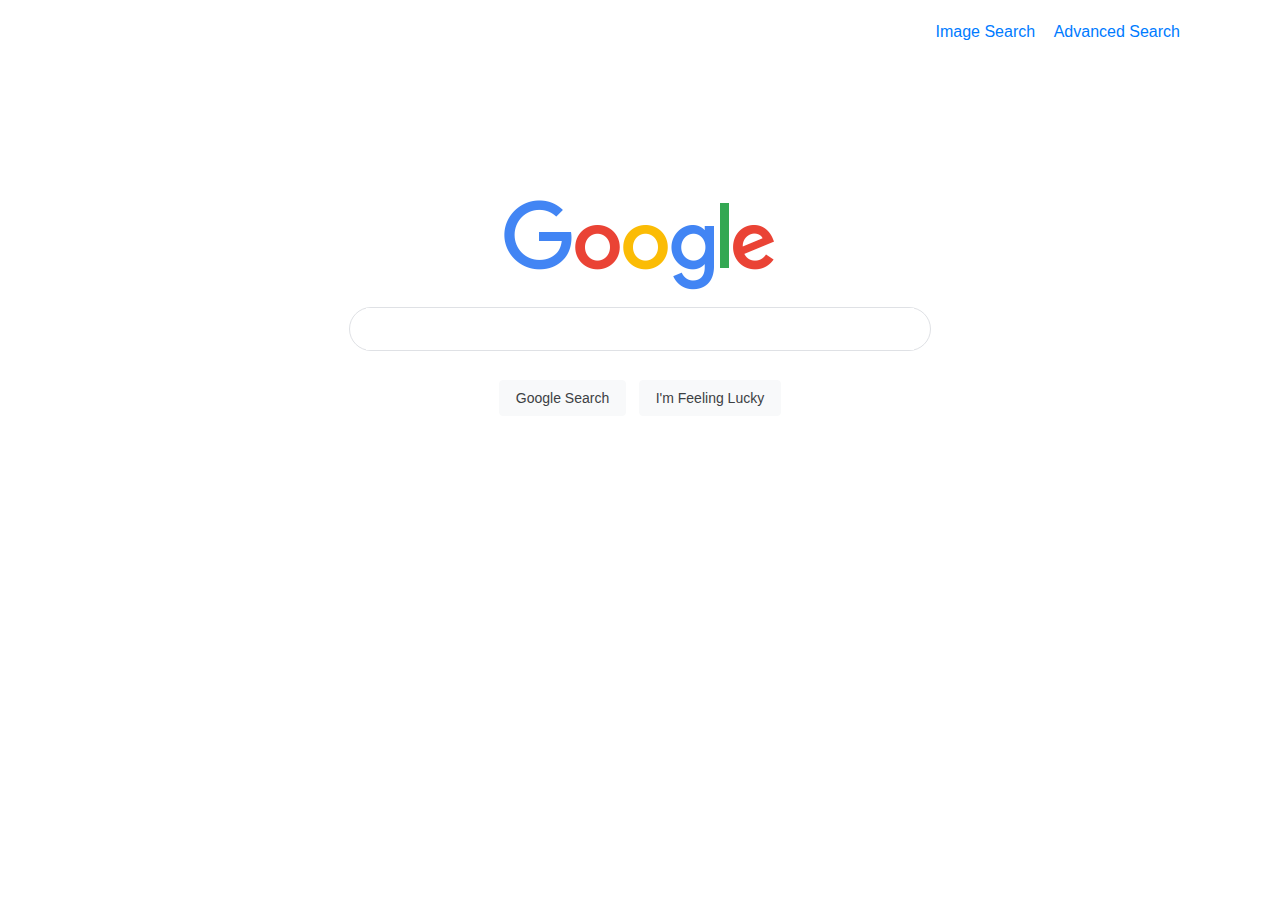
<file: search/index.html>
<!DOCTYPE html>
<html lang="en">

<head>

    <link href="https://stackpath.bootstrapcdn.com/bootstrap/4.5.0/css/bootstrap.min.css" rel="stylesheet">
    <link href="styles.css" rel="stylesheet" type="text/css">
    <link rel="stylesheet" href="https://cdnjs.cloudflare.com/ajax/libs/font-awesome/4.7.0/css/font-awesome.min.css">
    <script src="https://ajax.googleapis.com/ajax/libs/jquery/3.5.1/jquery.min.js"></script>
    <script src="https://cdnjs.cloudflare.com/ajax/libs/popper.js/1.16.0/umd/popper.min.js"></script>
    <script src="https://maxcdn.bootstrapcdn.com/bootstrap/4.5.2/js/bootstrap.min.js"></script>

    <title>Search</title>


</head>

<body>
    <div>
        <div class="container placement">
            <div>
                <a class="imgsearch" href="/search/imagesearch.html">Image Search</a>
                <a class="advsearch" href="/search/advancedsearch.html">Advanced Search</a>
            </div>

        </div>

        <div class="container text-center">

            <div id="oneGoogleBar">
                <img src="/search/googlelogo_color_272x92dp.png" alt="search">
            </div>
            <div class="container">
                <form action="https://google.com/search">
                    <div class="container searchbar">
                        <input type="text" class="internalsearchbar" name="q">
                    </div>
                    
                    <div class="seperator">
                        <div>
                            <input type="submit" class="submit" value="Google Search">
                            <input type="submit" class="submit" name="btnI" value="I'm Feeling Lucky">
                        </div>
                    </div>
                </form>
            </div>
        </div>
    </div>
</body>

</html>
</file>
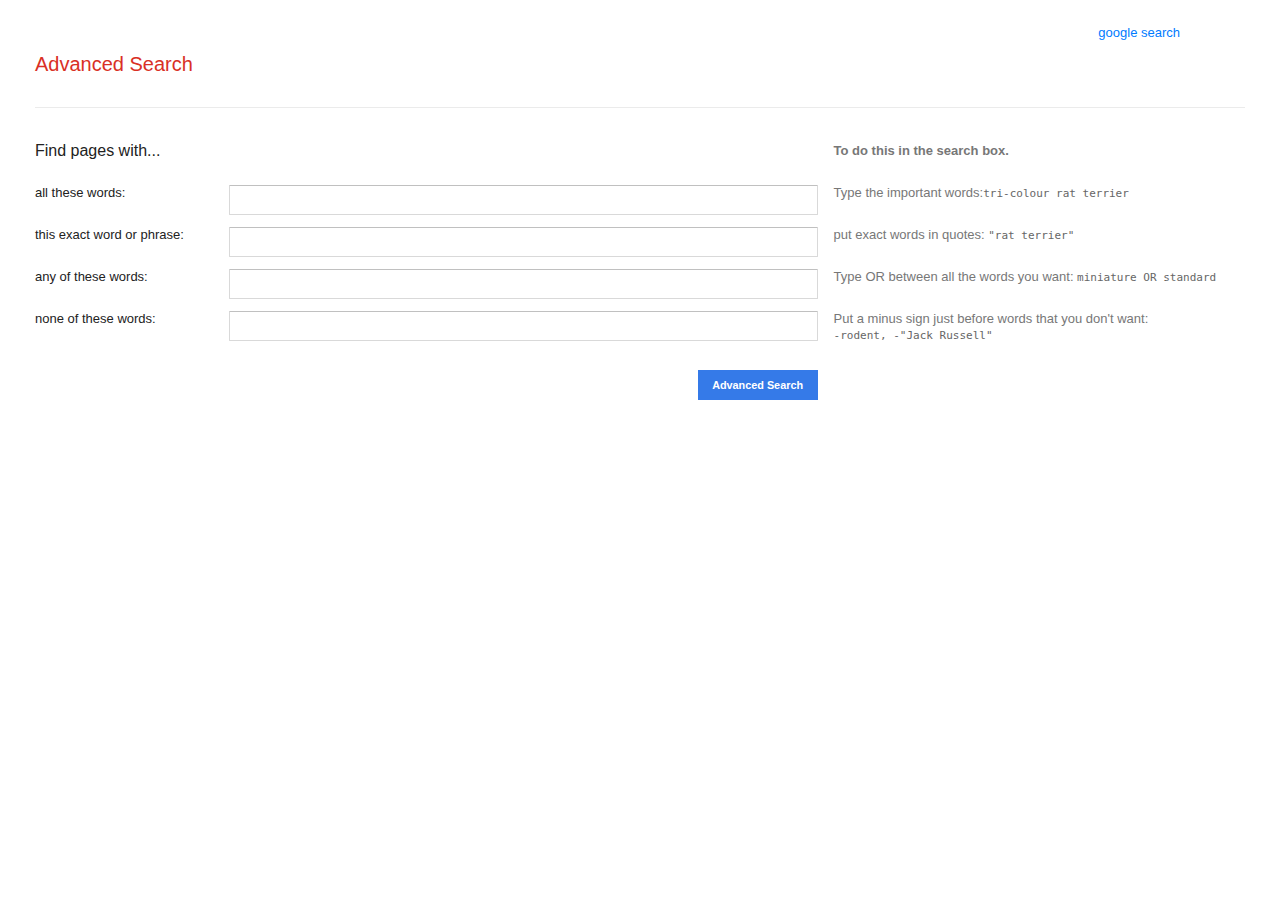
<file: search/advancedsearch.html>
<!DOCTYPE html>
<html lang="en">

<head>

    <link href="https://stackpath.bootstrapcdn.com/bootstrap/4.5.0/css/bootstrap.min.css" rel="stylesheet">
    <link href="styles.css" rel="stylesheet" type="text/css">
    <link rel="stylesheet" href="https://cdnjs.cloudflare.com/ajax/libs/font-awesome/4.7.0/css/font-awesome.min.css">
    <script src="https://ajax.googleapis.com/ajax/libs/jquery/3.5.1/jquery.min.js"></script>
    <script src="https://cdnjs.cloudflare.com/ajax/libs/popper.js/1.16.0/umd/popper.min.js"></script>
    <script src="https://maxcdn.bootstrapcdn.com/bootstrap/4.5.2/js/bootstrap.min.js"></script>

    <title>Search</title>


</head>

<body class="advancedbody">
    <div>
        <div class="container placement">
            <div>
                <a class="imgsearch" href="/search/index.html">google search</a>
            </div>

        </div>

        <div class="appbar">
            Advanced Search
        </div>

        <div class="advancedborder"></div>

        <div>
            <div class="form-wrapper" id="formtopic">
                <div class="one">
                    <p>Find pages with...</p>
                </div>
                <div class="two">
                    <div>&nbsp;</div>
                </div>
                <div class="three">
                    <p>To do this in the search box.</p>
                </div>
            </div>
            <form action="https://www.google.com/search" method="GET" name="f">
                <div class="form-wrapper">
                    <div class="one">
                        <p>all these words:</p>
                    </div>
                    <div class="two">
                        <input type="text" class="advancedinput" name="as_q">
                    </div>
                    <div class="three">
                        <p>Type the important words:<span class="threequote">tri-colour rat terrier</span></p>
                    </div>
                </div>
                <!-- second line -->
                <div class="form-wrapper">
                    <div class="one">
                        <p>this exact word or phrase:</p>
                    </div>
                    <div class="two">
                        <input type="text" class="advancedinput" name="as_epq">
                    </div>
                    <div class="three">
                        <p>put exact words in quotes: <span class="threequote">"rat terrier"</span></p>
                    </div>
                </div>
                <!-- _third line -->

                <div class="form-wrapper">
                    <div class="one">
                        <p>any of these words:</p>
                    </div>
                    <div class="two">
                        <input type="text" class="advancedinput" name="as_oq">
                    </div>
                    <div class="three">
                        <p>Type OR between all the words you want: <span class="threequote">miniature OR standard</span></p>
                    </div>
                </div>

                <!-- fourth line -->

                <div class="form-wrapper">
                    <div class="one">
                        <p>none of these words:</p>
                    </div>
                    <div class="two">
                        <input type="text" class="advancedinput" name="as_eq">
                    </div>
                    <div class="three">
                        <p>Put a minus sign just before words that you don't want: <span class="threequote">-rodent, -"Jack Russell"</span></p>
                    </div>
                </div>

                <!-- submit line -->
                <div class="form-wrapper">
                    <div class="one">
                        <p></p>
                    </div>
                    <div class="two">
                        <input type="submit" class="advancedsubmit" value="Advanced Search">
                    </div>
                    <div class="three">
                       
                    </div>
                </div>
               
            </form>
            
        </div>
        
    </div>

</body>

</html>
</file>
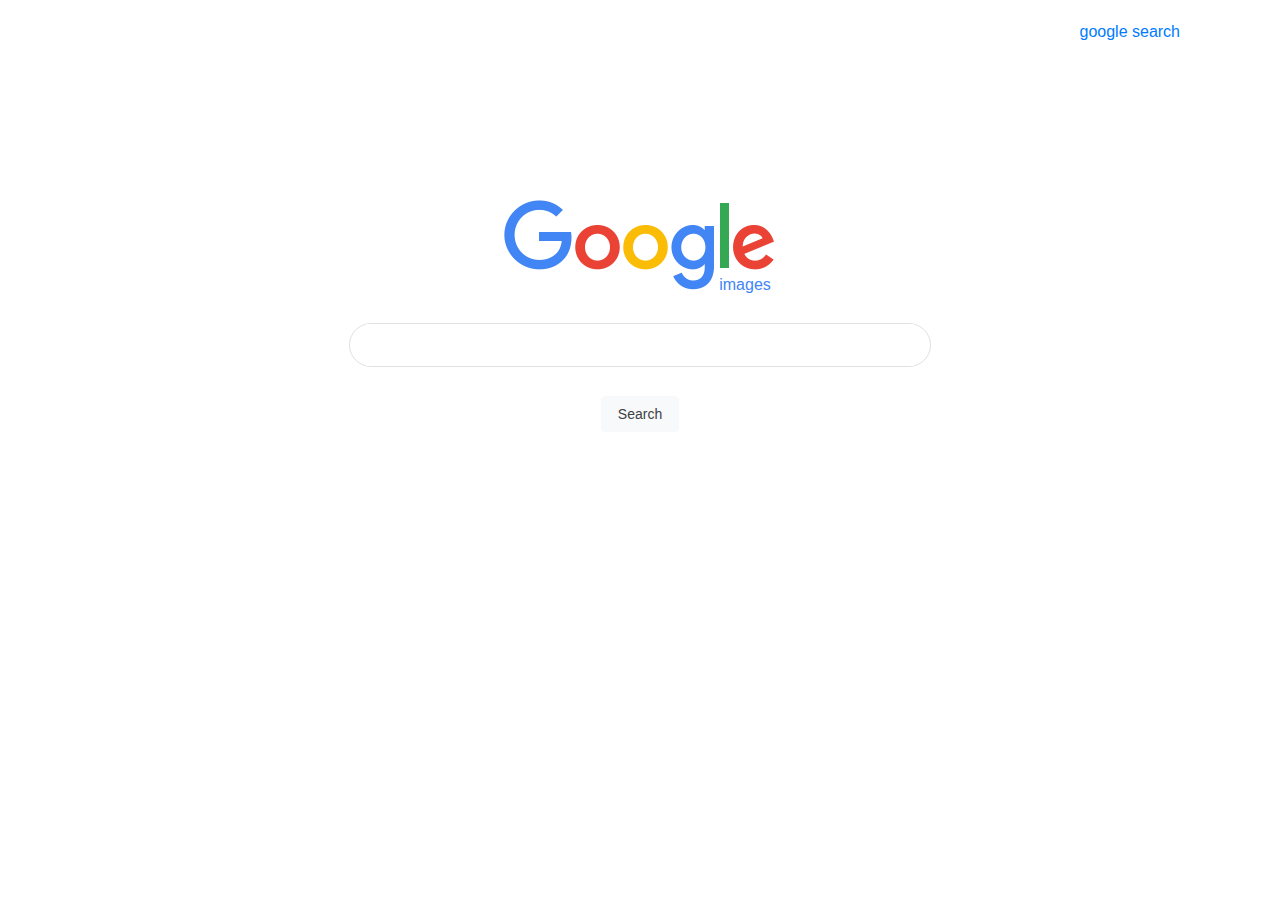
<file: search/imagesearch.html>
<!DOCTYPE html>
<html lang="en">

<head>

    <link href="https://stackpath.bootstrapcdn.com/bootstrap/4.5.0/css/bootstrap.min.css" rel="stylesheet">
    <link href="styles.css" rel="stylesheet" type="text/css">
    <link rel="stylesheet" href="https://cdnjs.cloudflare.com/ajax/libs/font-awesome/4.7.0/css/font-awesome.min.css">
    <script src="https://ajax.googleapis.com/ajax/libs/jquery/3.5.1/jquery.min.js"></script>
    <script src="https://cdnjs.cloudflare.com/ajax/libs/popper.js/1.16.0/umd/popper.min.js"></script>
    <script src="https://maxcdn.bootstrapcdn.com/bootstrap/4.5.2/js/bootstrap.min.js"></script>

    <title>Search</title>


</head>

<body>
    <div>
        <div class="container placement">
            <div>
                <a class="imgsearch" href="/search/index.html">google search</a>
            </div>

        </div>

        <div class="container text-center">

            <div id="oneGoogleBar">
                <img src="/search/googlelogo_color_272x92dp.png" alt="google">
                <div class="logo-text">
                    <span>images</span>
                </div>
            </div>
            <div class="container">
                <form action="https://www.google.com/search">
                    <div class="container searchbar">
                        <input type="text" class="internalsearchbar" name="q">
                        
                    </div>
                    <div>
                        <input type="text" name="tbm" value="isch" hidden>
                    </div>
                    <div class="seperator">
                        <div>
                            <input type="submit" class="submit" value="Search">
                        </div>
                    </div>
                </form>
            </div>
        </div>
    </div>
</body>

</html>
</file>
<file: search/styles.css>
#oneGoogleBar img{
    padding-top: 109px;
    
    
}
#oneGoogleBar{
    
    margin-top: 47px;
    margin-bottom: 15px;
}

.searchbar{

        background: #fff;
        display: flex;
        border: 1px solid #dfe1e5;
        box-shadow: none;
        border-radius: 24px;
        height: 44px;
        padding-left:16px;
        padding-right: 16px;
        margin: 0 auto;
        max-width: 582px;
        
}

.searchbar:hover{
    background: #fff;
    background-color: rgb(255, 255, 255);

    border: 1px solid #dfe1e5;
    border-top-color: rgb(223, 225, 229);
    border-right-color: rgb(223, 225, 229);
    border-bottom-color: rgb(223, 225, 229);
    border-left-color: rgb(223, 225, 229);
    box-shadow: none;
    border-radius: 24px;
    z-index: 3;
    height: 44px;
    margin: 0 auto;
    
}

.internalsearchbar{
    flex: 1;
display: flex;
padding: 5px 8px 0 16px;
    padding-left: 16px;
padding-left: 14px;
width: auto;
border: none;
/* width: 560px; */
}

.seperator{
    height: 72px;
    padding-top: 18px;
}

.submit{
    background-color: #f8f9fa;
    border: 1px solid #f8f9fa;
    border-radius: 4px;
    color: #3c4043;
    font-family: arial,sans-serif;
    font-size: 14px;
    margin: 11px 4px;
    padding: 0 16px;
    line-height: 27px;
    height: 36px;
    min-width: 54px;
    text-align: center;
    cursor: pointer;
    user-select: none;
}

.submit:hover{
box-shadow: 0 1px 1px rgba(0,0,0,0.1);
background-color: #f8f9fa;
border: 1px solid #DADCE0;
color: #202124;
border-radius: 5px;
}

input[type="submit"]:focus{
    border: 1px solid #4d90fe;
outline: none;
}

.placement{
    text-align: right;
    margin-top: 20px;
}

.placement a{
    margin-right: 15px;
}

.logo-text {
    color: #4285f4;
    font: 16px/16px roboto-regular, arial, sans-serif;
    left: 105px;
    position: relative;
    top: -15px;
    white-space: nowrap;
}

.advancedbody{
    font-size: 13px;
    margin: 25px 35px;
    color: #222;
    line-height: 16px;
    font-family: Arial, sans-serif;
    text-align: left;
}

.advancedborder{
    border-bottom: 1px solid #ebebeb;
    margin: 35px 0px;
}

.form-wrapper{
    clear: both;
    margin-top: 25px;
}

.one{
    float: left;
    min-width: 167px;
    width: 16%;
    height: 42px;
}

.two{
    float: left;
    width: 50%;
    /* min-width: 167px; */
    min-height: 41px;
    padding-right: 16px;
    
    
}

.three{
    float: left;
    width: 33%;
    color: #777; 
}
.advancedinput{
    width: 100%;
    border-radius: 1px;
    height: 30px;
    min-width: 167px;
    border:1px solid #d9d9d9;
    border-top: 1px solid #c0c0c0;
    padding: 1px 8px;
    font-size: 100%;

}
.advancedsubmit{
    clear: both;
    float: right;
    background-color: #357ae8;
    border: 1px solid #357ae8;
    font-weight: 700;
    color: white;
    font-size: smaller;
    line-height: 100%;
    height: 30px;
    min-width: 120px;
    padding: 0 12px;
    margin-top: 10px;
}
.advancedsubmit:hover{
    border: 1px solid #2f5bb7;
}
.appbar{
    color: #d93025;
    font-size: 20px;
    margin-top: 15px;
}

#formtopic .one{
    font-size: 16px;
}

#formtopic .two div{
    
    width: 100%;
}

#formtopic .three{
    font-weight: 600;
}

.threequote{
    color: #666;
    font-family: monospace;
    font-size: 11px;
    white-space: pre;
}

@media only screen and (max-width: 992px){
    .three{
        display: none;
    }
}
</file>
